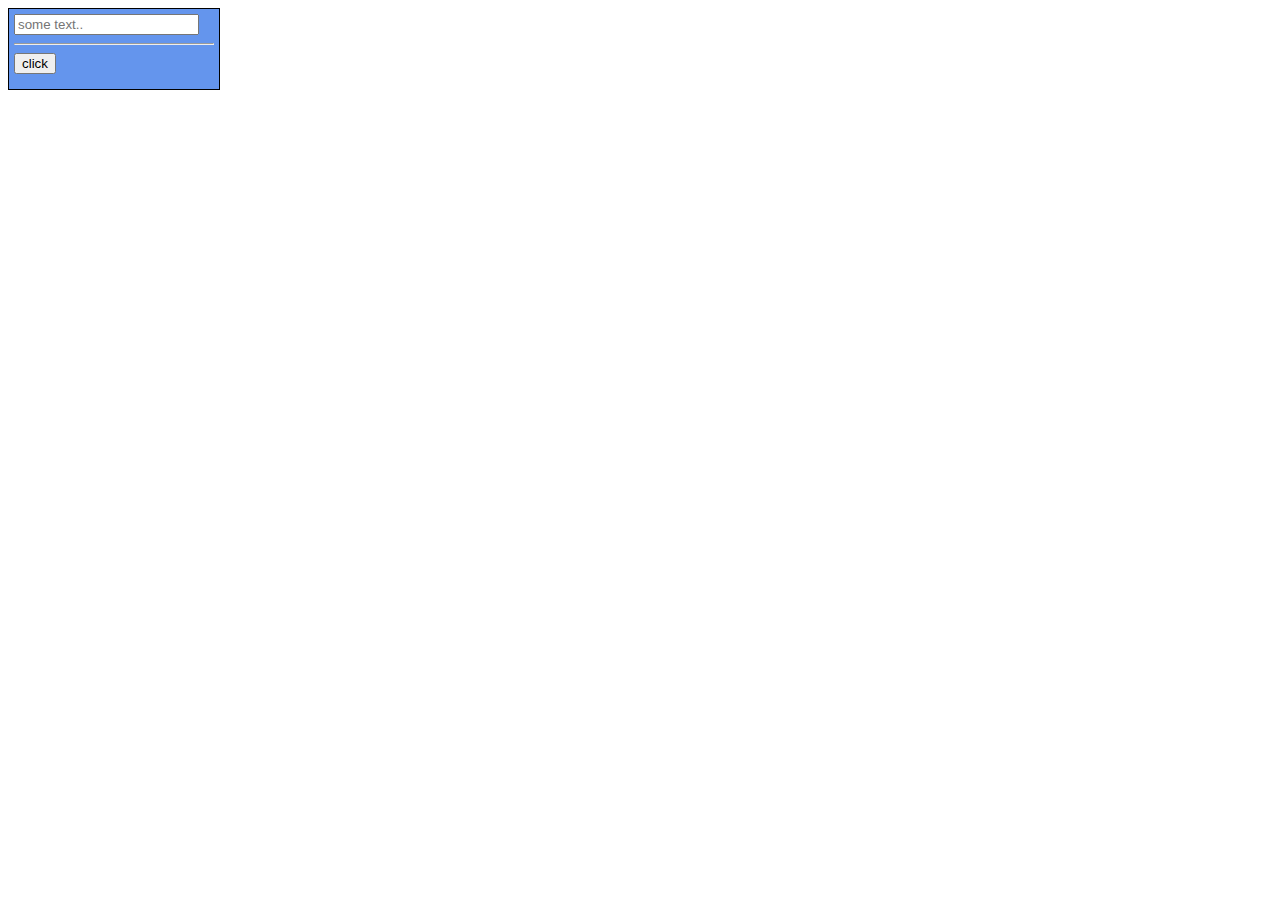
<file: index.html>
<!DOCTYPE html>
<html lang="en">
  <head>
    <meta charset="UTF-8" />
    <meta name="viewport" content="width=device-width, initial-scale=1.0" />
    <title>Document</title>
    <link rel="stylesheet" href="index.css";
  </head>
  <body>
    <!-- <div class="parent" id="parent">
    <div class="child" id="elem">First Child</div>
    <div class="child" >Second Child</div>
    <div class="child" >Third Child</div>
    <input type="button" class="btn" value="Сохранить" data-action="save">
    <input type="button" class="btn" value="Загрузить" data-action="load">
    <input type="button" class="btn" value="Поиск" data-action="search">
</div> -->

    <!-- <input id="search" placeholder="search"/> -->

    <style>
      #parent {
        border: 1px solid black;
        padding: 5px;
        background-color: cornflowerblue;
        width: 200px;
        height: 70px;
      }
    </style>

    <div id="parent">
      <input id="target" placeholder="some text.." type="text"></input>
      <hr/>
      <button>click</button>
    </div>

    <!-- <a href="https://www.example.com" id="link">Click me to prevent default</a> -->
  </body>
  <!-- <script src="./lesson1-DOM navigation.js"></script> -->
  <!-- <script src="./lesson2-querySelector.js"></script> -->
  <!-- <script src="./lesson3-change document.js"></script> -->
  <!-- <script src="./lesson4-style and classes.js"></script> -->
  <!-- <script src="./lesson5-browser-events.js"></script> -->
  <!-- <script src="./lesson6-Event delegation.js"></script> -->
  <!-- <script src="./lesson7-Default browser actions.js"></script> -->
  <!-- <script src="lesson8-Mouse Event Basics.js"></script> -->
  <!-- <script src="./lesson9-Mouseover.js"></script> -->
  <!-- <script src="./lesson11-keydown.js"></script> -->
  <!-- <script src="./lesson12-Pointer Events.js"></script> -->
  <script src="./lesson14-focus blur.js"></script>
</html>
</file>
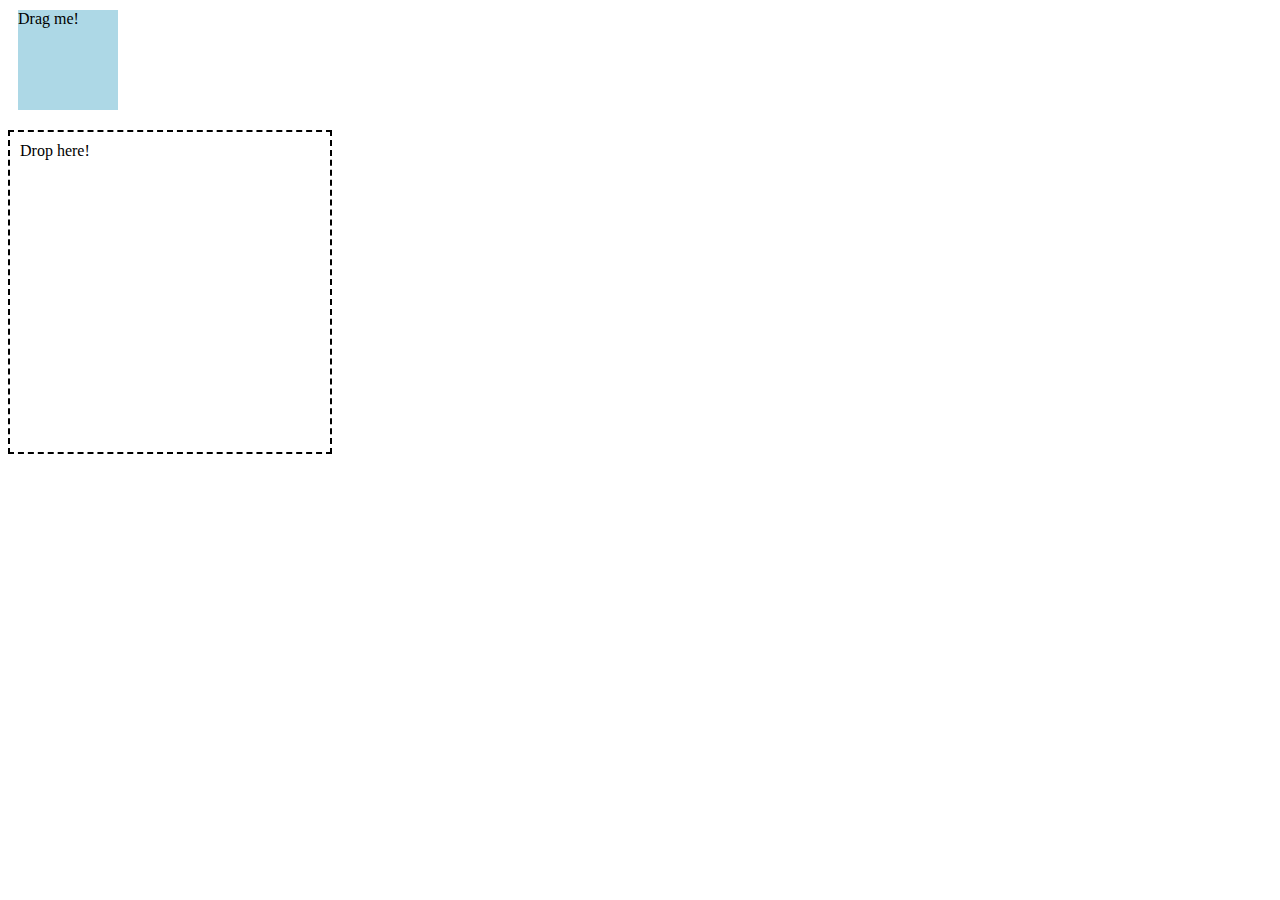
<file: DragAndDrop.html>
<!DOCTYPE html>
<html lang="en">
  <head>
    <meta charset="UTF-8" />
    <meta name="viewport" content="width=device-width, initial-scale=1.0" />
    <title>Drag and Drop Example</title>
    <style>
      .draggable {
        width: 100px;
        height: 100px;
        background-color: lightblue;
        margin: 10px;
        cursor: grab;
      }

      .dropzone {
        width: 300px;
        height: 300px;
        border: 2px dashed black;
        margin-top: 20px;
        padding: 10px;
      }
    </style>
  </head>
  <body>
    <div
      class="draggable"
      draggable="true"
      id="dragElement"
      data-drag-info="Element to be dragged"
    >
      Drag me!
    </div>
    <div class="dropzone" id="dropzone">Drop here!</div>
    <script src="./lesson10-DragAndDrop.js"></script>
  </body>
</html>
</file>
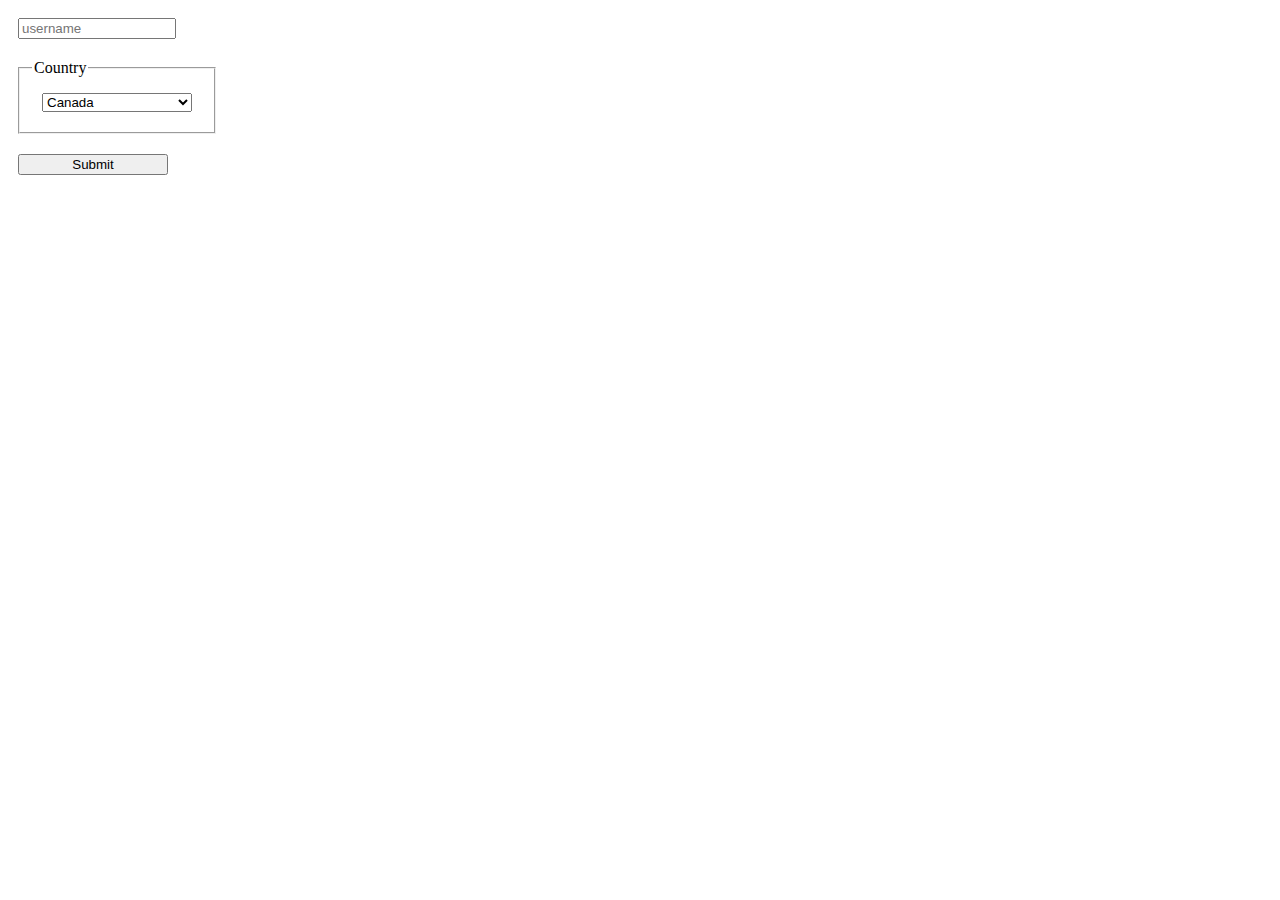
<file: form-lesson13.html>
<!DOCTYPE html>
<html lang="en">
  <head>
    <meta charset="UTF-8" />
    <meta name="viewport" content="width=device-width, initial-scale=1.0" />
    <title>Document</title>
    <style>
      #myForm {
        display: flex;
        flex-direction: column;
      }
      input {
        width: 150px;
        margin: 10px;
      }
      select,
      fieldset {
        width: 150px;
        margin: 10px;
      }
    </style>
  </head>
  <body>
    <form id="myForm" name="myForm">
      <input type="text" name="username" placeholder="username" />
      <fieldset name="userFields">
        <legend>Country</legend>
        <select name="select" id="select">
          <option name="country" value="usa">USA</option>
          <option name="country" value="canada">Canada</option>
          <option name="country" value="uk">UK</option>
        </select>
      </fieldset>
      <input type="submit" value="Submit" />
    </form> 
    <script src="/lesson13-Form Properties and Methods.js"></script>
  </body>
</html>
</file>
<file: index.css>
#parentElement {
  background-color: aquamarine;
  display: flex;
  width: 500px;
  padding: 10px;
  margin: 10px;
  flex-direction: column;
}

#childElement {
  background-color: rgb(152, 152, 225);
  width: 300px;
  padding: 10px;
  margin: 10px;
}

#nextSibling {
  background-color: yellow;
}

#previousSibling {
  background-color: brown;
}

#firstElement {
  background-color: yellow;
}

#lastElement {
  background-color: brown;
}

#firstChild {
  background-color: yellow;
}

#lastChild {
  background-color: brown;
}

#currentElement{
  background-color:chocolate
}

.exampleClass{
  color: red;
  border: 2px solid red;
}

/* #exampleId{
  color: blue;
  border: 2px solid red; 
} */

.parent {
  border: 2px solid blue;
  padding: 10px;
}

.child {
  /* background-color: lightblue; */
  padding: 5px;
  margin: 5px;
}

.newClass{
  border: 2px solid red; 
}
.width{
  width: 100px;
}
</file>
